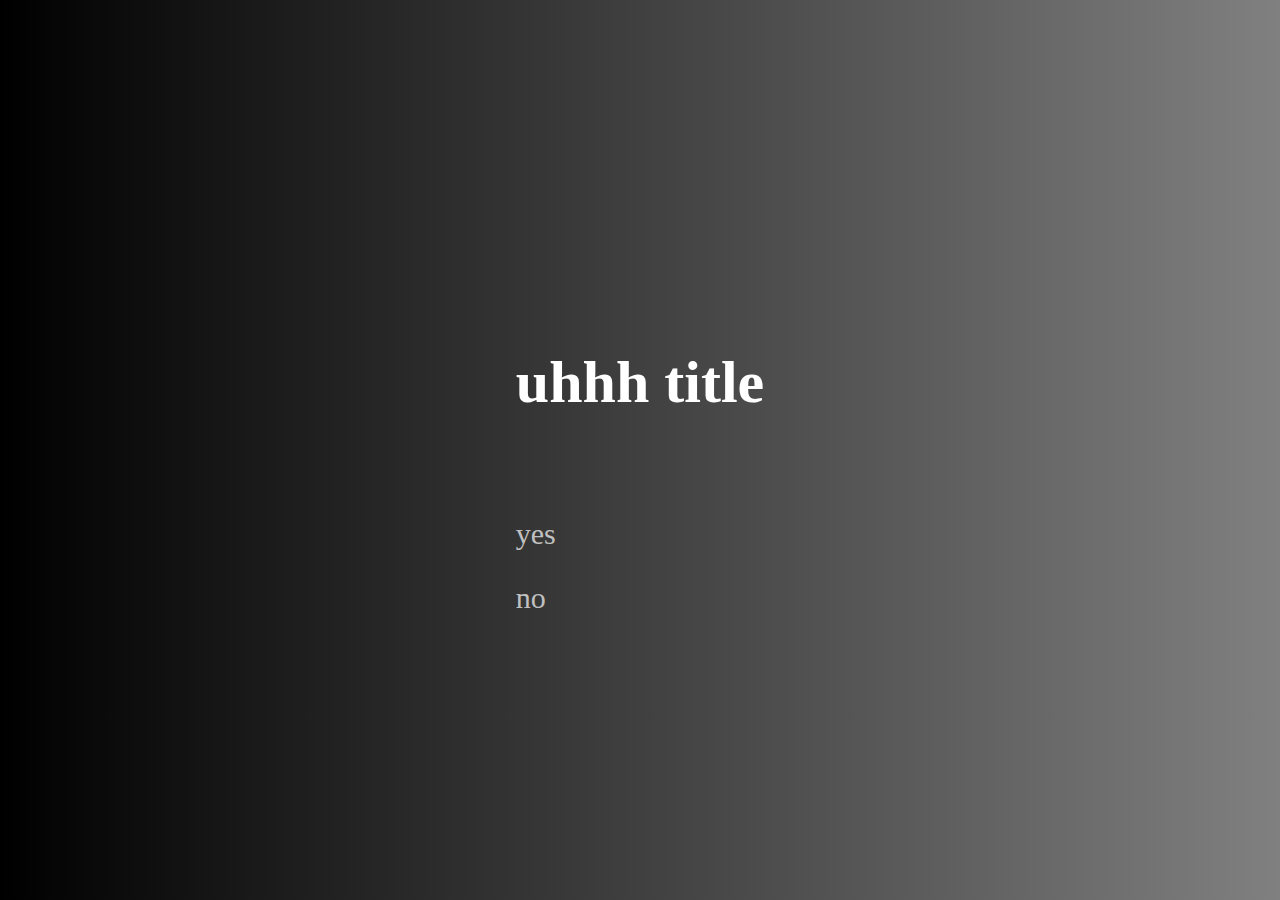
<file: index.html>
<!DOCTYPE html>
<html> 
	<head>
		<title>Main Menu</title>
		<link rel="stylesheet" href="./UI.css">
	</head>
	<body>
		<div class="home">
			<div class="title">
				<h1>uhhh title</h1>
			</div>
			<div class="menu1">
				<a href="./game.html">yes</a>
			</div>
			<div class="menu2">
				<a href="./credits.html">no</a>
			</div>
		</div>
	</body>
</html>
</file>
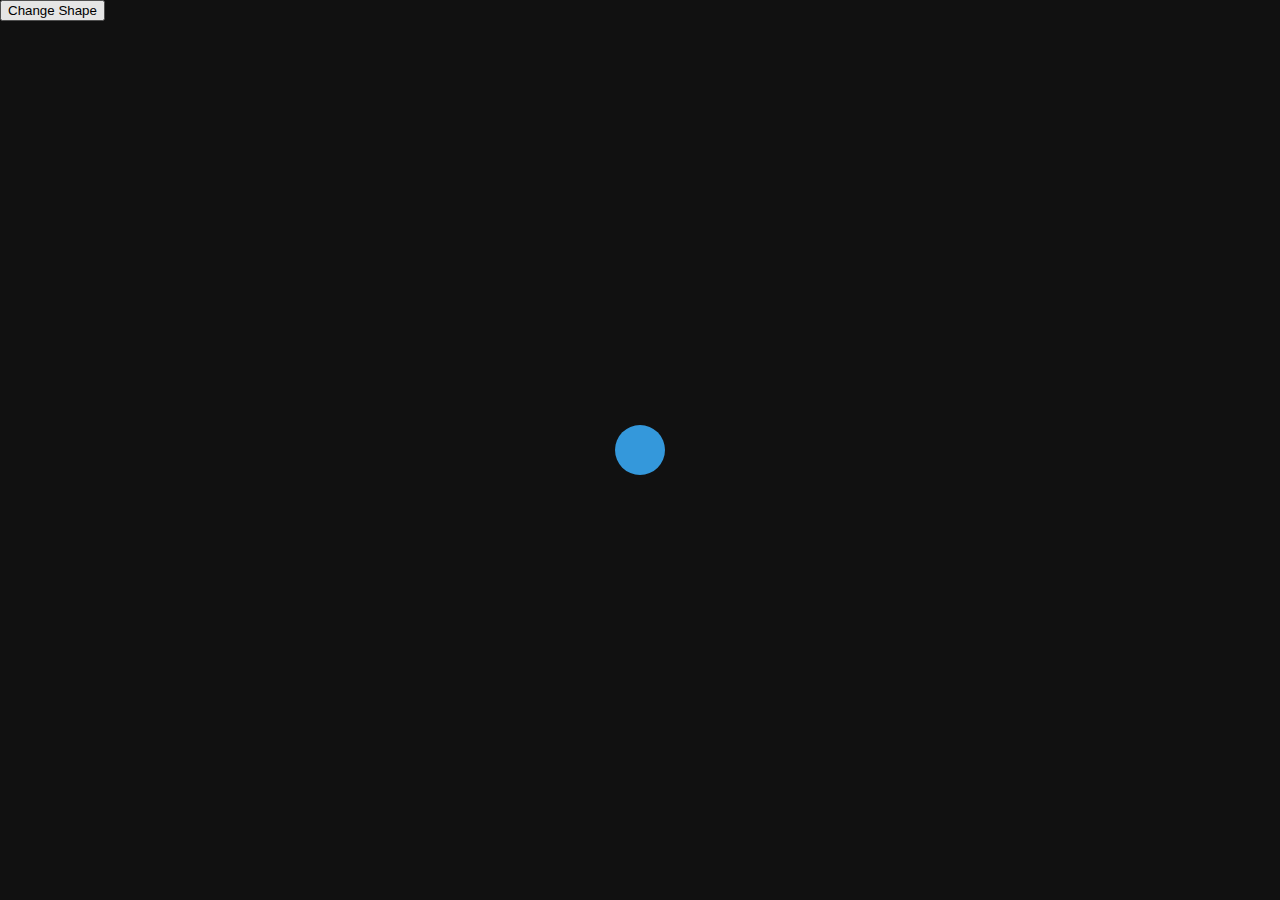
<file: game.html>
<!DOCTYPE html>
<html>
<head>
    <title>Game</title>
    <link rel="stylesheet" href="./game.css">
</head>
<body>
    <div class="ball"></div>

    <!-- Button to change the shape of the ball -->
    <button onclick="changeShape()">Change Shape</button>

    <script>
        // Function to change the color of the ball every 1 second
        function changeColor() {
            var ball = document.querySelector('.ball');
            var colors = ['#3498db', '#e74c3c', '#2ecc71', '#f1c40f', '#9b59b6']; // Array of colors
            var currentIndex = 0;

            setInterval(function() {
                ball.style.backgroundColor = colors[currentIndex]; // Change the color
                currentIndex = (currentIndex + 1) % colors.length; // Move to the next color
            }, 1000); // Change color every 1 second
        }

        // Call the changeColor function when the page loads
        window.onload = changeColor;

        // Function to change the shape of the ball
        function changeShape() {
            var ball = document.querySelector('.ball');
            var currentShape = ball.classList.contains('round') ? 'square' : 'round';

            // Toggle between round and square shapes
            ball.classList.toggle('round');
            ball.classList.toggle('square');
        }
    </script>
</body>
</html>
</file>
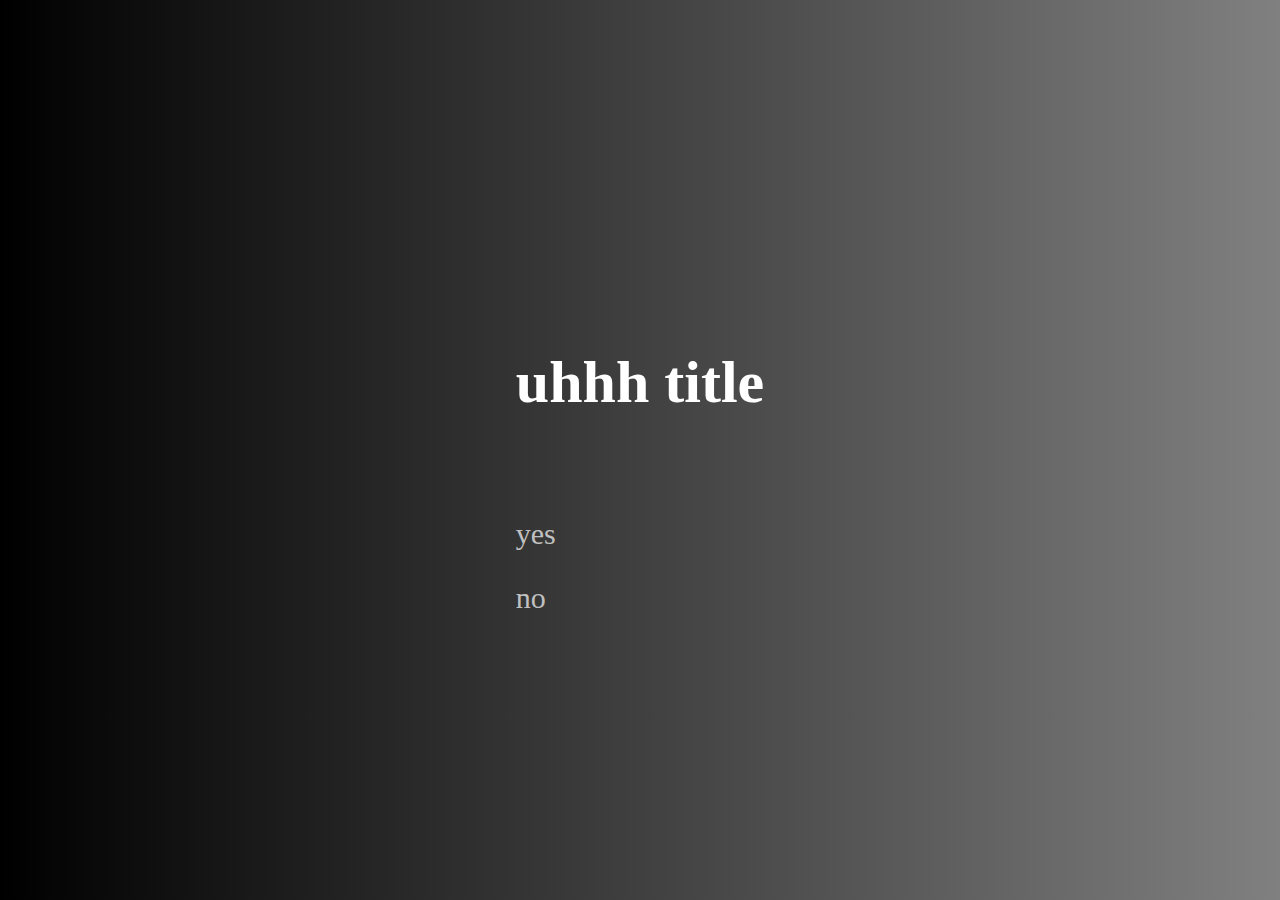
<file: menu.html>
<!DOCTYPE html>
<html> 
	<head>
		<title>Main Menu</title>
		<link rel="stylesheet" href="./UI.css">
	</head>
	<body>
		<div class="home">
			<div class="title">
				<h1>uhhh title</h1>
			</div>
			<div class="menu1">
				<a href="./game.html">yes</a>
			</div>
			<div class="menu2">
				<a href="./credits.html">no</a>
			</div>
		</div>
	</body>
</html>
</file>
<file: UI.css>
body{
	background-image: linear-gradient(to right, black, gray);

	display: flex;
	justify-content: center;
	align-items: center;
}

.home{
	height: 300px;
	width: auto;

	padding: 300px 250px 100px;
}

.home .title{
	color: white;
	font-family: "Comfortaa";
	font-size: 30px;
	margin-bottom: 100px;
}

.home .menu1, .home .menu2{
	margin-bottom: 30px;
}
.home .menu1 a, .home .menu2 a{
	font-size: 30px;
	color: silver;
	font-family: "Comfortaa";
	text-decoration: none;
}
</file>
<file: game.css>
/* game.css */

/* Styles for the body */
body {
    background-color: #111111;
    margin: 0;
    overflow: hidden;
}

/* Styles for the ball */
.ball {
    width: 50px;
    height: 50px;
    background-color: #3498db;
    border-radius: 50%; /* Start with a round shape */
    position: absolute;
    top: 50%;
    left: 50%;
    transform: translate(-50%, -50%);
    animation: floatAround 5s infinite alternate;
}

/* Animation keyframes */
@keyframes floatAround {
    0% {
        top: 20%;
        left: 20%;
    }
    25% {
        top: 20%;
        left: 80%;
    }
    50% {
        top: 80%;
        left: 20%;
    }
    75% {
        top: 80%;
        left: 80%;
    }
    100% {
        top: 20%;
        left: 20%;
    }
}

/* Styles for the square shape */
.ball.square {
    border-radius: 0; /* Change border-radius to 0 for a square shape */
}
</file>
